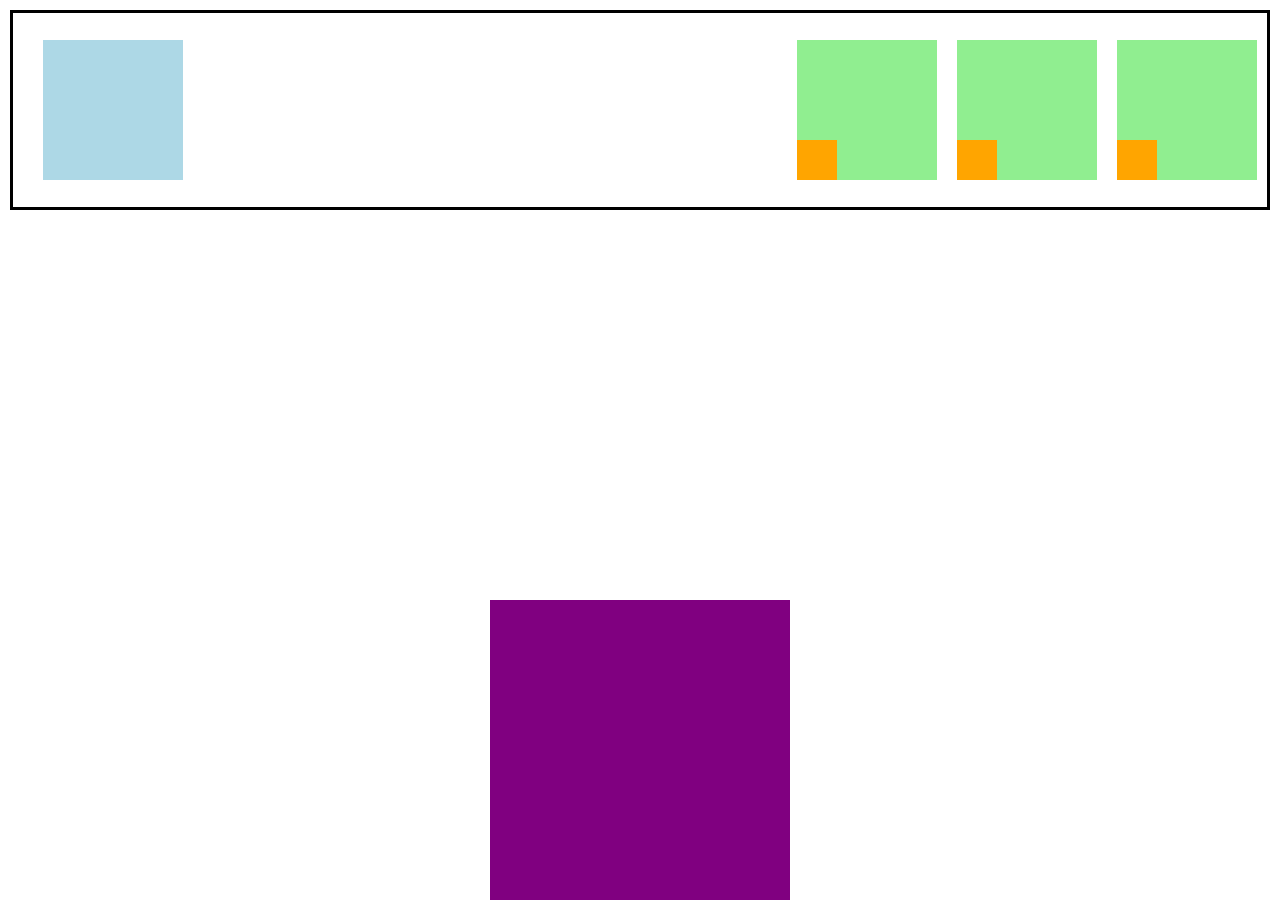
<file: web_basics/07aufgabe/index.html>
<!doctype html>
<html lang="en">
<head>
    <meta charset="UTF-8">
    <meta name="viewport"
          content="width=device-width, user-scalable=no, initial-scale=1.0, maximum-scale=1.0, minimum-scale=1.0">
    <meta http-equiv="X-UA-Compatible" content="ie=edge">
    <title>Document</title>
    <link rel="stylesheet" href="style.css">
</head>
<body>

<div class="outer">
    <div class="wrapper">
        <div class="left">
            <div class="bluebox"></div>
        </div>
        <div class="right">
            <div class="greenbox">
                <div class="orangebox"></div>
            </div>
            <div class="greenbox">
                <div class="orangebox"></div>
            </div>
            <div class="greenbox">
                <div class="orangebox"></div>
            </div>
        </div>


    </div>



</div>

<div class="purple"></div>


</body>
</html>
</file>
<file: web_basics/07aufgabe/style.css>
*{
    margin: 0;
    padding: 0;
    box-sizing: border-box;
}

.outer {
    padding: 10px;
}

.wrapper {
    display: flex;
    justify-content: space-between;
    align-items: center;
    border-style: solid;
    height: 200px;
}

    .left{
        padding: 30px;
    }

    .bluebox{
        height: 140px;
        width: 140px;
        background-color: lightblue;
    }

    .right{
        display: flex;
    }

    .greenbox{
        background-color: lightgreen;
        margin: 10px;
        height: 140px;
        width: 140px;
        position: relative;
    }

    .orangebox{
        background-color: orange;
        height: 40px;
        width: 40px;
        position: absolute;
        bottom: 0;
        left: 0;
    }

    .purple{
        position: absolute;
        background-color: purple;
        height: 300px;
        width: 300px;
        bottom: 0;
        left: 50%;
        transform: translateX(-50%);
    }
</file>
